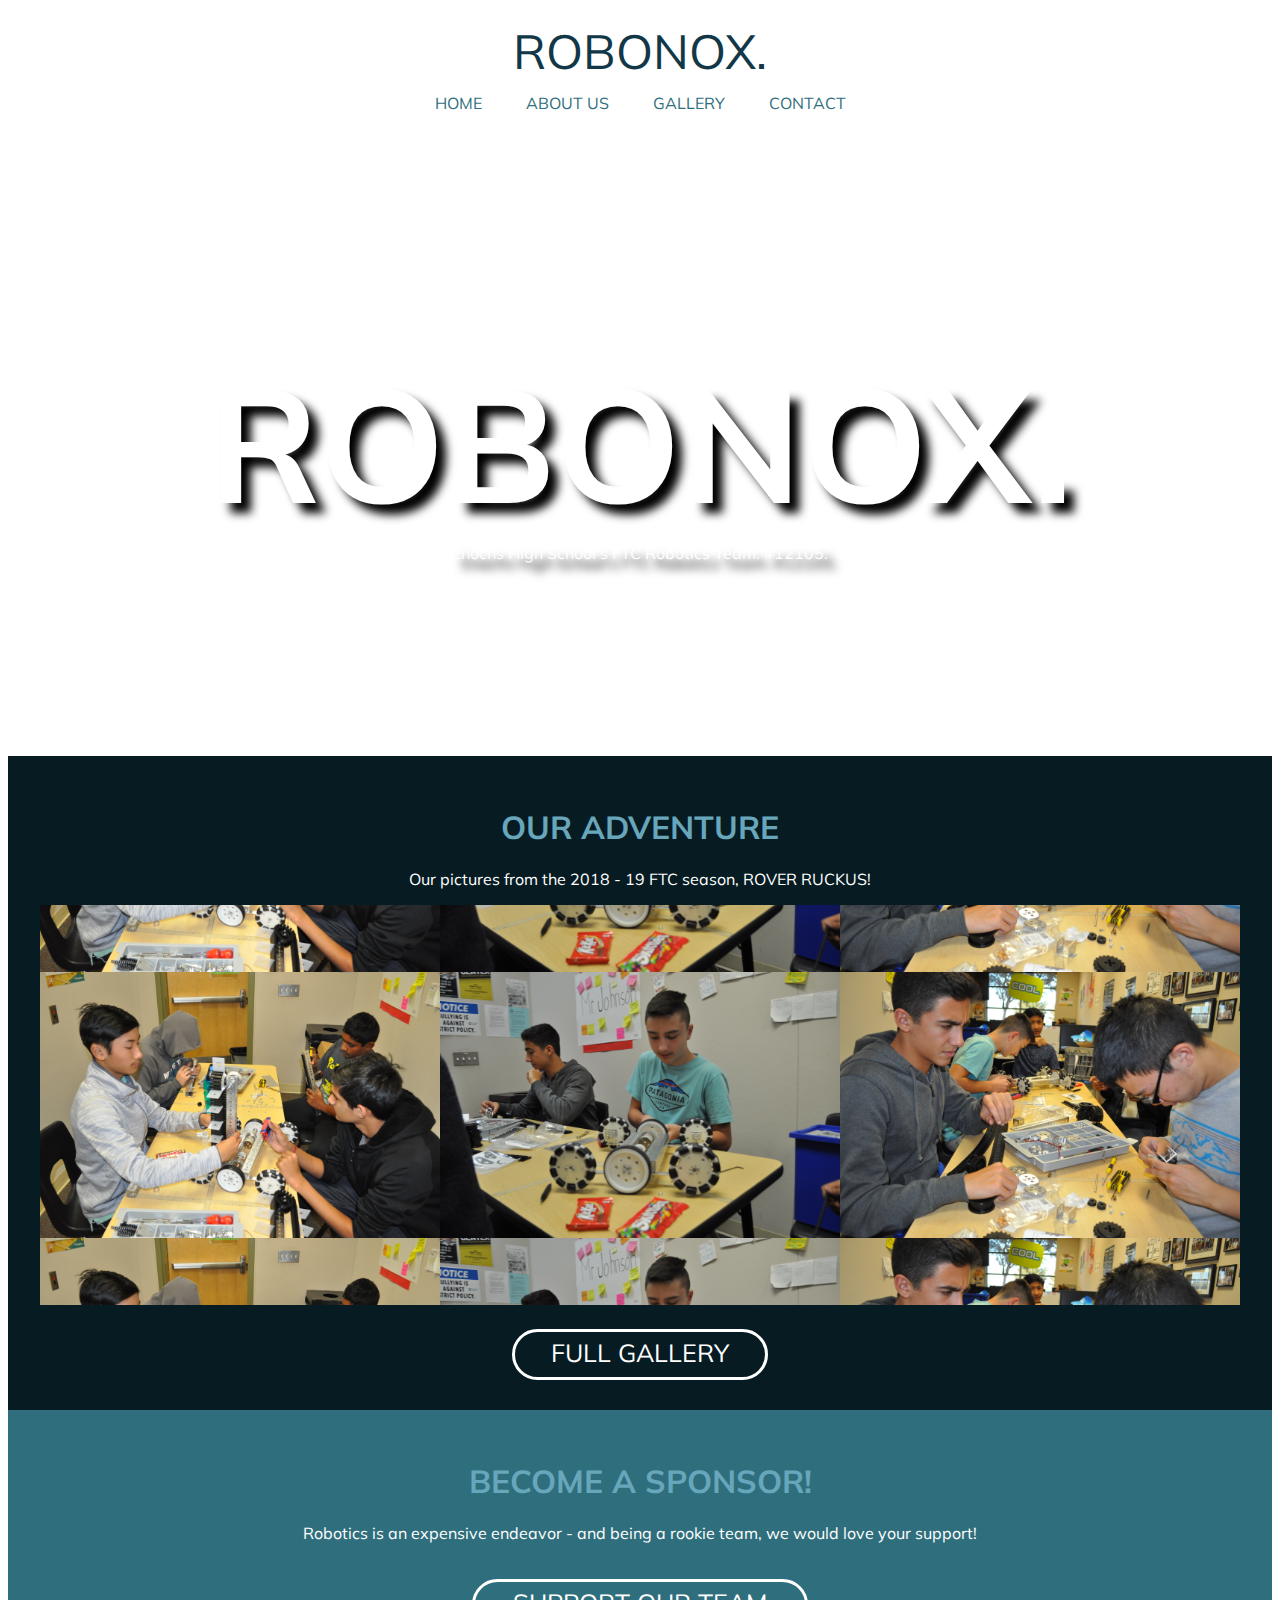
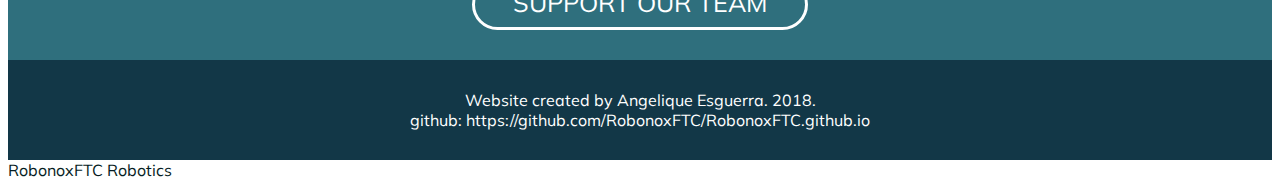
<file: index.html>
<!DOCTYPE html>
<html>

    <head>
        <meta charset="utf-8">
        <meta http-equiv="X-UA-Compatible" content="IE=edge">
        <title>ROBONOX</title>
        <meta name="description" content="Enochs High School robotics club.">
        <link rel="stylesheet" href="main.css">

        <link href="https://fonts.googleapis.com/css?family=Muli" rel="stylesheet">

    </head>

    <body>

        <div class="topnav">

            <div id="mylogo">ROBONOX.</div>

            <div id="mylinks">
                <a class="active" href="index.html">HOME</a>
                <a href="aboutus.html">ABOUT US</a>
                <a href="gallery.html">GALLERY</a>
                <a href="contact.html">CONTACT</a>
            </div>

        </div>

        <div class="heading">
            <div id="robonox"><b>ROBONOX.</b></div>
            <div id="desc">Enochs High School's FTC Robotics Team. #12105.</div>
        </div>

        <div class="parallax"></div>

        <div class="mycontent">

            <div id="pictures">
                <h1>OUR ADVENTURE</h1>
                <p>Our pictures from the 2018 - 19 FTC season, ROVER RUCKUS!</p>

                <!--PICTURES HERE-->
                <div id="mypics">
                    <ul>
                        <li><div id="picture1"></div></li>
                        <li><div id="picture2"></div></li>
                        <li><div id="picture3"></div></li>
                    </ul>
                </div><br>

                <div id="picturesbutton"><a href="https://RobonoxFTC.github.io/gallery.html">FULL GALLERY</a></div>
            </div>

            <div id="sponsor">
                <h1>BECOME A SPONSOR!</h1>
                <p>Robotics is an expensive endeavor - and being a rookie team, we would love your support!</p><br>
                    <div id="sponsorbutton"><a href="">SUPPORT OUR TEAM</a></div>
            </div>

            <div id="bottominfo">

                <footer>Website created by Angelique Esguerra. 2018.<br> github: https://github.com/RobonoxFTC/RobonoxFTC.github.io </footer>
            </div>

        </div>

    </body>
    <meta>RobonoxFTC</meta>
    <meta>Robotics</meta>
</html>
</file>
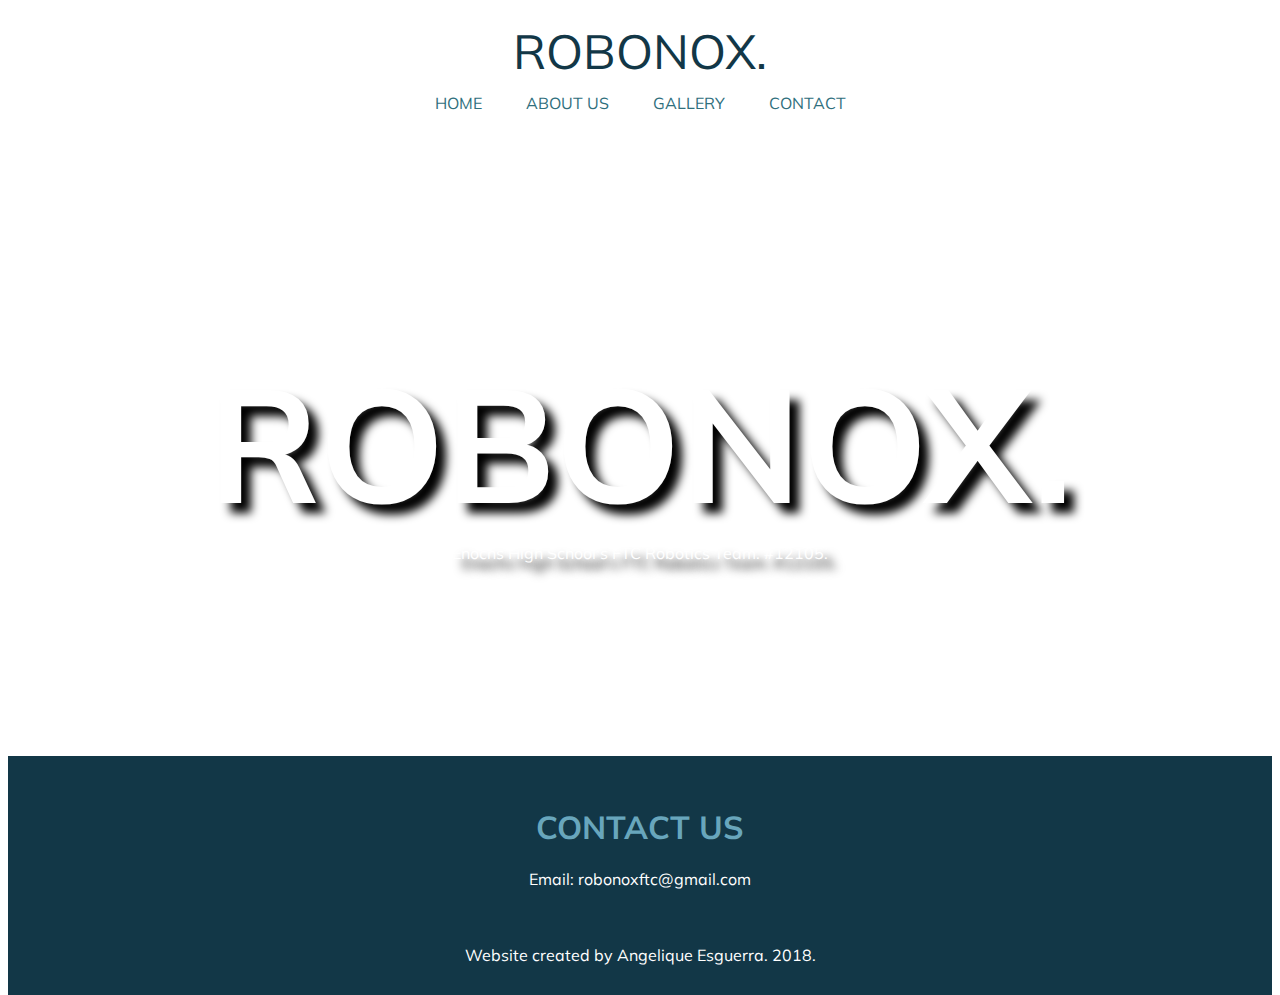
<file: contact.html>
<!DOCTYPE html>
<html>

    <head>
        <meta charset="utf-8">
        <meta http-equiv="X-UA-Compatible" content="IE=edge">
        <title>ROBONOX</title>
        <meta name="description" content="Enochs High School robotics club.">
        <link rel="stylesheet" href="main.css">

        <link href="https://fonts.googleapis.com/css?family=Muli" rel="stylesheet">

    </head>

    <body>
      <div class="topnav">

          <div id="mylogo">ROBONOX.</div>

          <div id="mylinks">
              <a class="active" href="index.html">HOME</a>
              <a href="aboutus.html">ABOUT US</a>
              <a href="gallery.html">GALLERY</a>
              <a href="contact.html">CONTACT</a>
          </div>

      </div>

      <div class="heading">
          <div id="robonox"><b>ROBONOX.</b></div>
          <div id="desc">Enochs High School's FTC Robotics Team. #12105.</div>
      </div>

      <div class="parallax"></div>

      <div class="content">
        <div id="bottominfo">
            <h1>CONTACT US</h1>
            <p>Email: robonoxftc@gmail.com</p><br><br>
            <footer>Website created by Angelique Esguerra. 2018.</footer>
        </div>
      </div>
    </body>
</html>
</file>
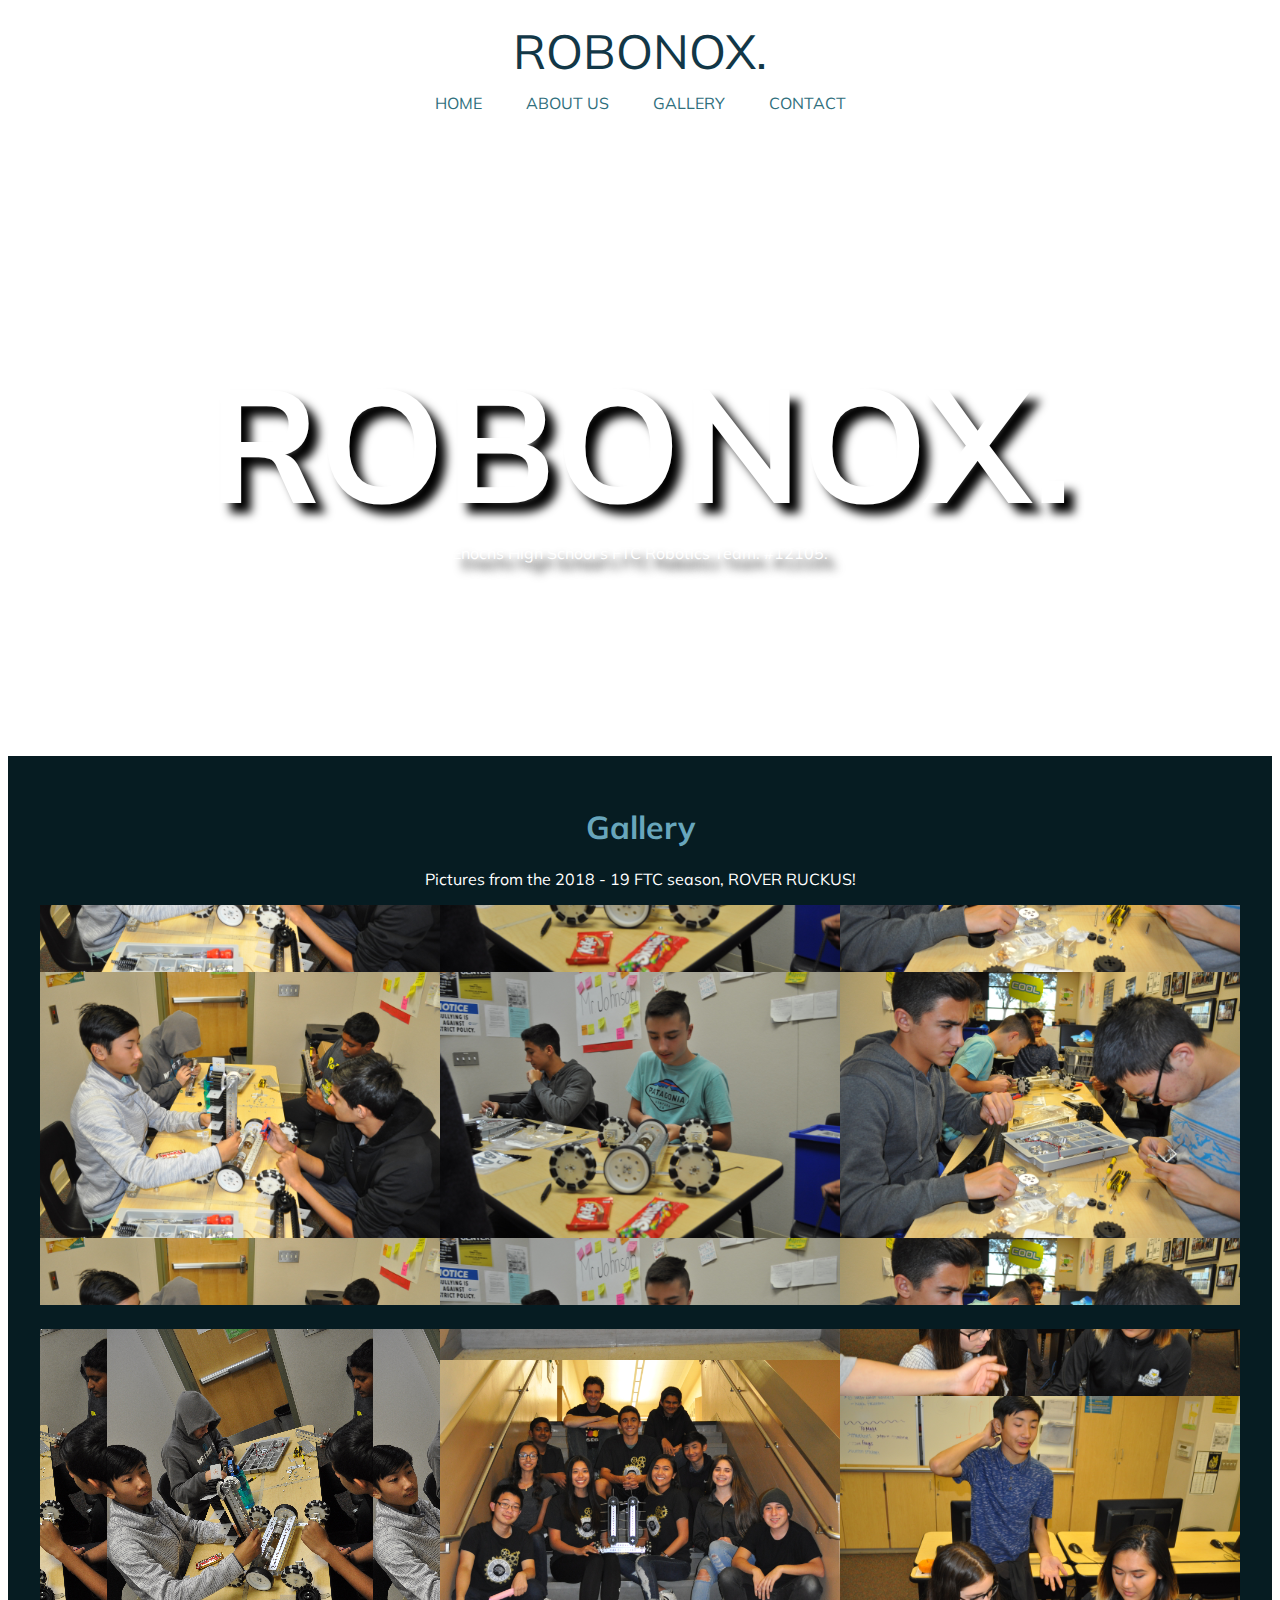
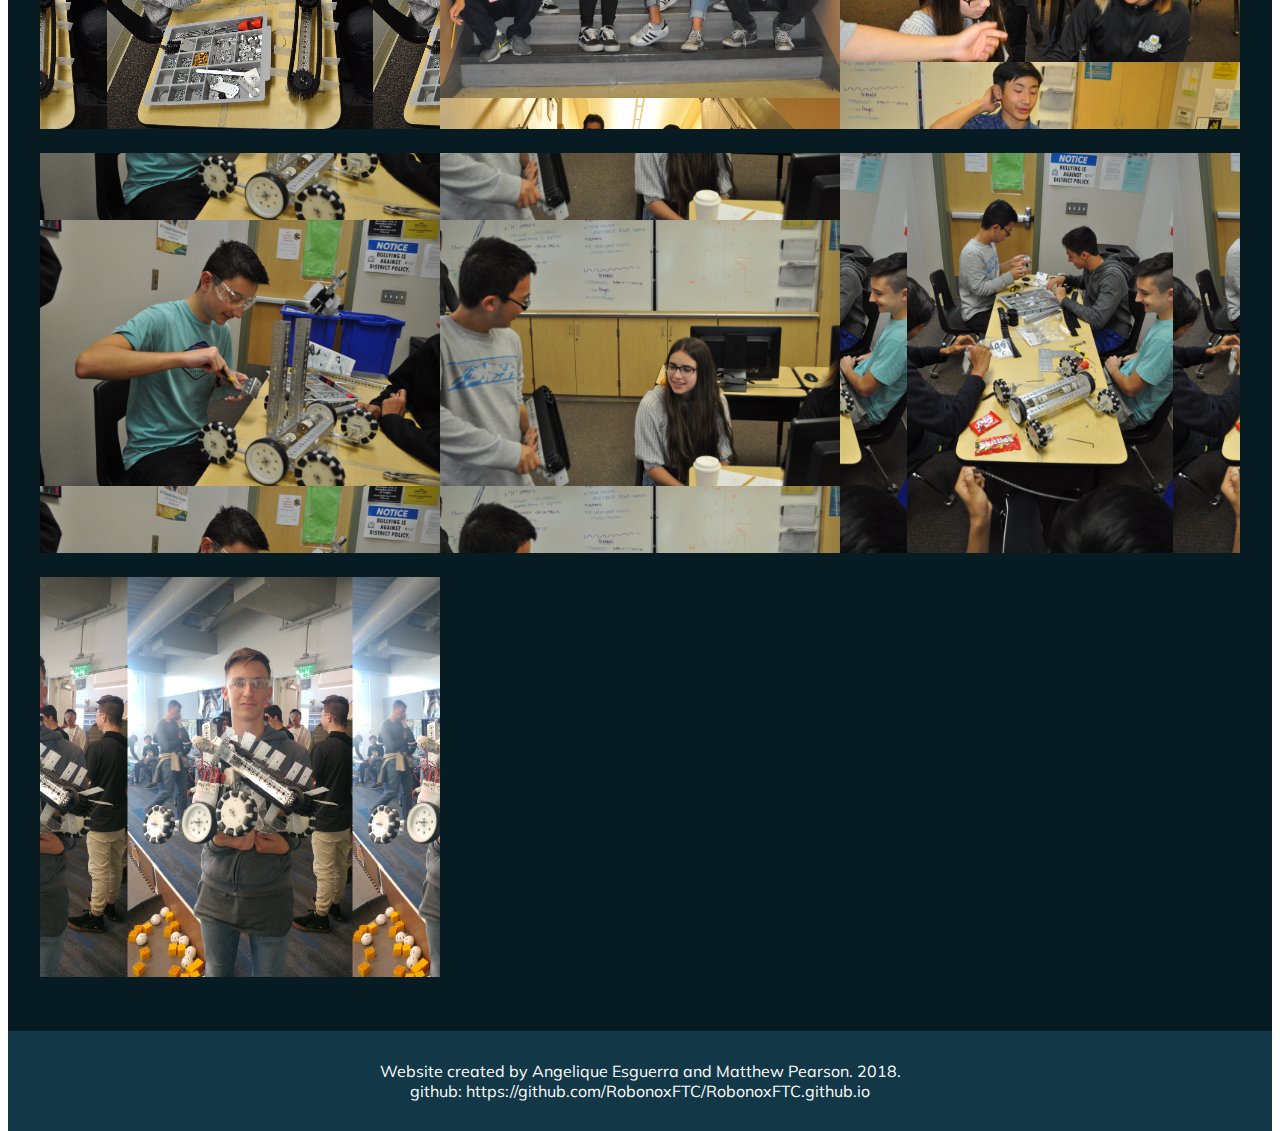
<file: gallery.html>
<!DOCTYPE html>

<html>
  <head>

    <meta charset="utf-8">
    <meta http-equiv="X-UA-Compatible" content="IE=edge">
    <title>ROBONOX</title>
    <meta name="description" content="Enochs High School robotics club.">
    <link rel="stylesheet" href="main.css">

    <link href="https://fonts.googleapis.com/css?family=Muli" rel="stylesheet">

  </head>

  <body>
    <div class="topnav">

        <div id="mylogo">ROBONOX.</div>

        <div id="mylinks">
            <a class="active" href="index.html">HOME</a>
            <a href="aboutus.html">ABOUT US</a>
            <a href="gallery.html">GALLERY</a>
            <a href="contact.html">CONTACT</a>
        </div>

    </div>

    <div class="heading">
        <div id="robonox"><b>ROBONOX.</b></div>
        <div id="desc">Enochs High School's FTC Robotics Team. #12105.</div>
    </div>

    <div class="parallax"></div>

    <div class="mycontent">

        <div id="pictures">
            <h1>Gallery</h1>
            <p>Pictures from the 2018 - 19 FTC season, ROVER RUCKUS!</p>

            <div id="mypics">
                <ul>
                  <li><div id="picture1"></div></li>
                  <li><div id="picture2"></div></li>
                  <li><div id="picture3"></div></li>

            </div><br>
            <div id="mypics">
                <ul>
                  <li><div id="picture4"></div></li>
                  <li><div id="picture5"></div></li>
                  <li><div id="picture6"></div></li>

            </div><br>
            <div id="mypics">
                <ul>
                  <li><div id="picture7"></div></li>
                  <li><div id="picture8"></div></li>
                  <li><div id="picture9"></div></li>

            </div><br>
            <div id="mypics">
                <ul>
                  <li><div id="picture10"></div></li>
                  <li><div id="picture11"></div></li>
                  <li><div id="picture12"></div></li>

            </div><br>
        </div>
        <div id="bottominfo">
            <footer>Website created by Angelique Esguerra and Matthew Pearson. 2018.<br> github: https://github.com/RobonoxFTC/RobonoxFTC.github.io </footer>
        </div>
  </body>
</html>
</file>
<file: main.css>
:root {
    /*Midnight blue*/
    --color-one: #061C22;
    /*Midnight blue (lighter)*/
    --color-two: #123747;
    /*Light steel blue*/
    --color-three: #ADBDD1;
    /*Sea green*/
    --color-four: #2F6F7D;
    /*Steel blue*/
    --color-five: #68A6BC;
}

body, html {
    height: 100%;
    font-family: 'Muli', sans-serif;
    background-color: white;
    color: var(--color-one);
}

.parallax {
    /* The image used */
    background-image: url("https://images.unsplash.com/photo-1516865622081-e98d705bb920?ixlib=rb-0.3.5&ixid=eyJhcHBfaWQiOjEyMDd9&s=8e453c06501d9fb07a1d9e4d598410be&auto=format&fit=crop&w=2100&q=80");

    /* Full height and width*/
    height: 70%;
    width: 100%;

    /* Create the parallax scrolling effect */
    background-attachment: fixed;
    background-position: center;
    background-repeat: no-repeat;
    background-size: cover;
}

.topnav {
    padding-top: 1%;
    padding-bottom: 1%;
    color: var(--color-two);
    background-color: white;
    text-align: center;
}

#mylogo {
    font-size: 300%;
    text-align: center;
    padding-bottom: 1%;
}

#mylinks a {
    /* Style links */
    float: none;
    color: var(--color-four);
    text-align: center;
    padding-left: 20px;
    padding-right: 20px;
    padding-top: 20px;
    padding-bottom: 20px;
    text-decoration: none;
    font-size: 17 px;
}

#mylinks a:hover {
    text-decoration: underline;
    color: var(--color-five);
}

#mylinks a:active {
    color: var(--color-one);
    text-decoration: bold;
}

h1 {
    color: var(--color-five);
    text-align: center;
}

p {
    color: white;
    text-align: center;
}

#mycontent {

}

.heading {
    background-color: transparent;
    position: absolute;
    left: 0;
    top: 38%;
    width: 100%;
    text-align: center;
    color: white;
    text-shadow: 10px 10px 10px #000;
}

#robonox {
    font-size: 1000%;
}

#pictures {
    text-align: center;
    background-color: var(--color-one);
    color: white;
    padding-top: 30px;
    padding-bottom: 30px;
}

#mypics ul {
    list-style: none;
    margin: 0;
    padding: 0;
    display: inline-flex
}

/* ADD PICTURES HERE */
#picture1 {
    height: 400px;
    width: 400px;
    background-image: url(https://RobonoxFTC.github.io/DSC_0016.JPG);
    background-position: center;
    background-size: contain;
}

#picture2 {
    height: 400px;
    width: 400px;
    background-image: url(https://robonoxftc.github.io/DSC_0057.JPG);
    background-position: center;
    background-size: contain;
}

#picture3 {
    height: 400px;
    width: 400px;
    background-image: url(https://robonoxftc.github.io/DSC_0060.JPG);
    background-position: center;
    background-size: contain;
}

#picture4 {
    height: 400px;
    width: 400px;
    background-image: url(https://robonoxftc.github.io/DSC_0015.JPG);
    background-position: center;
    background-size: contain;
}

#picture5 {
    height: 400px;
    width: 400px;
    background-image: url(https://RobonoxFTC.github.io/DSC_0008.JPG);
    background-position: center;
    background-size: contain;
}

#picture6 {
    height: 400px;
    width: 400px;
    background-image: url(https://robonoxftc.github.io/DSC_0072.JPG);
    background-position: center;
    background-size: contain;
}

#picture7 {
    height: 400px;
    width: 400px;
    background-image: url(https://robonoxftc.github.io/DSC_0106.JPG);
    background-position: center;
    background-size: contain;
}

#picture8 {
    height: 400px;
    width: 400px;
    background-image: url(https://robonoxftc.github.io/DSC_0070.JPG);
    background-position: center;
    background-size: contain;
}

#picture9 {
    height: 400px;
    width: 400px;
    background-image: url(https://robonoxftc.github.io/DSC_0056.JPG);
    background-position: center;
    background-size: contain;
}

#picture10 {
    height: 400px;
    width: 400px;
    background-image: url(https://robonoxftc.github.io/IMG_20181212_193748_01.jpg);
    background-position: center;
    background-size: contain;
}

#picture11 {
    height: 400px;
    width: 400px;
    background-image: url()
    background-size: contain;
}

#picture12 {
    height: 400px;
    width: 400px;
    background-image: url();
    background-position: center;
    background-size: contain;
}


#picturesbutton {
    background-color: var(--color-one);
    border-radius: 40px;
    border: 3px solid white;
    height: 40px;
    width: 250px;
    font-size: 25px;
    display: block;
    margin-left: auto;
    margin-right: auto;
    padding-top: 5px;
}

#picturesbutton a {
    text-decoration: none;
    color: white;
}

#picturesbutton a:hover {
    text-decoration: none;
    color: var(--color-five);
}

#sponsor {
    text-align: center;
    background-color: var(--color-four);
    color: white;
    padding-top: 30px;
    padding-bottom: 30px;
}

#sponsorbutton {
    background-color: var(--color-four);
    border-radius: 40px;
    border: 3px solid white;
    height: 40px;
    width: 330px;
    font-size: 25px;
    display: block;
    margin-left: auto;
    margin-right: auto;
    padding-top: 5px;
}

#sponsorbutton a {
    text-decoration: none;
    color: white;
}

#sponsorbutton a:hover {
    text-decoration: none;
    color: var(--color-five);
}

#bottominfo {
    text-align: center;
    background-color: var(--color-two);
    color: white;
    padding-top: 30px;
    padding-bottom: 30px;
}
</file>
